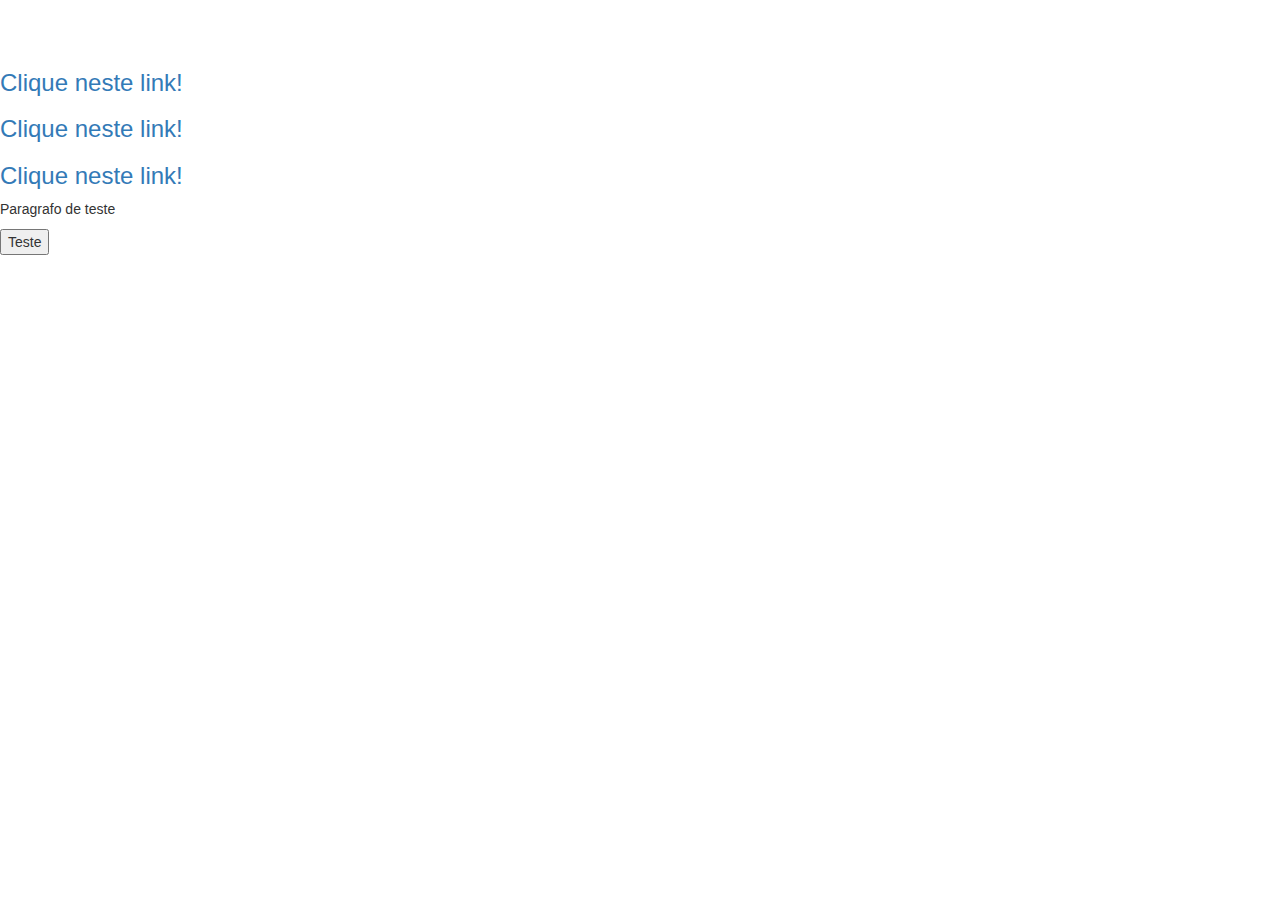
<file: jquery03.html>
<!DOCTYPE html>
<!--
To change this license header, choose License Headers in Project Properties.
To change this template file, choose Tools | Templates
and open the template in the editor.
-->
<html>
   <head>
        <meta charset="utf-8">
        <meta http-equiv="X-UA-Compatible" content="IE=edge,chrome=1">
        <title></title>
        <meta name="description" content="">
        <meta name="viewport" content="width=device-width, initial-scale=1">
        <link rel="apple-touch-icon" href="apple-touch-icon.png">
        
        <link rel="stylesheet" href="css/bootstrap.min.css">
        <style>
            body {
                padding-top: 50px;
                padding-bottom: 20px;
            }


        </style>
        <link rel="stylesheet" href="css/bootstrap-theme.min.css">
        <link rel="stylesheet" href="css/main.css">
        
        <script src="https://code.jquery.com/jquery-3.2.1.min.js"></script>
        <script src="js/vendor/modernizr-2.8.3-respond-1.4.2.min.js"></script>
    </head>
    <body>
        <div>
            <h3> <a href="#" id="titulo">Clique neste link!</a> </h3>
            <h3> <a href="#">Clique neste link!</a> </h3>
            <h3> <a href="#" id="titulo">Clique neste link!</a> </h3>
            <p id="test"> Paragrafo de teste </p>
            <button value="Teste">Teste</button>
        </div>
    </body>
</html>
</file>
<file: css/main.css>
/* ==========================================================================
   Author's custom styles
   ========================================================================== */
</file>
